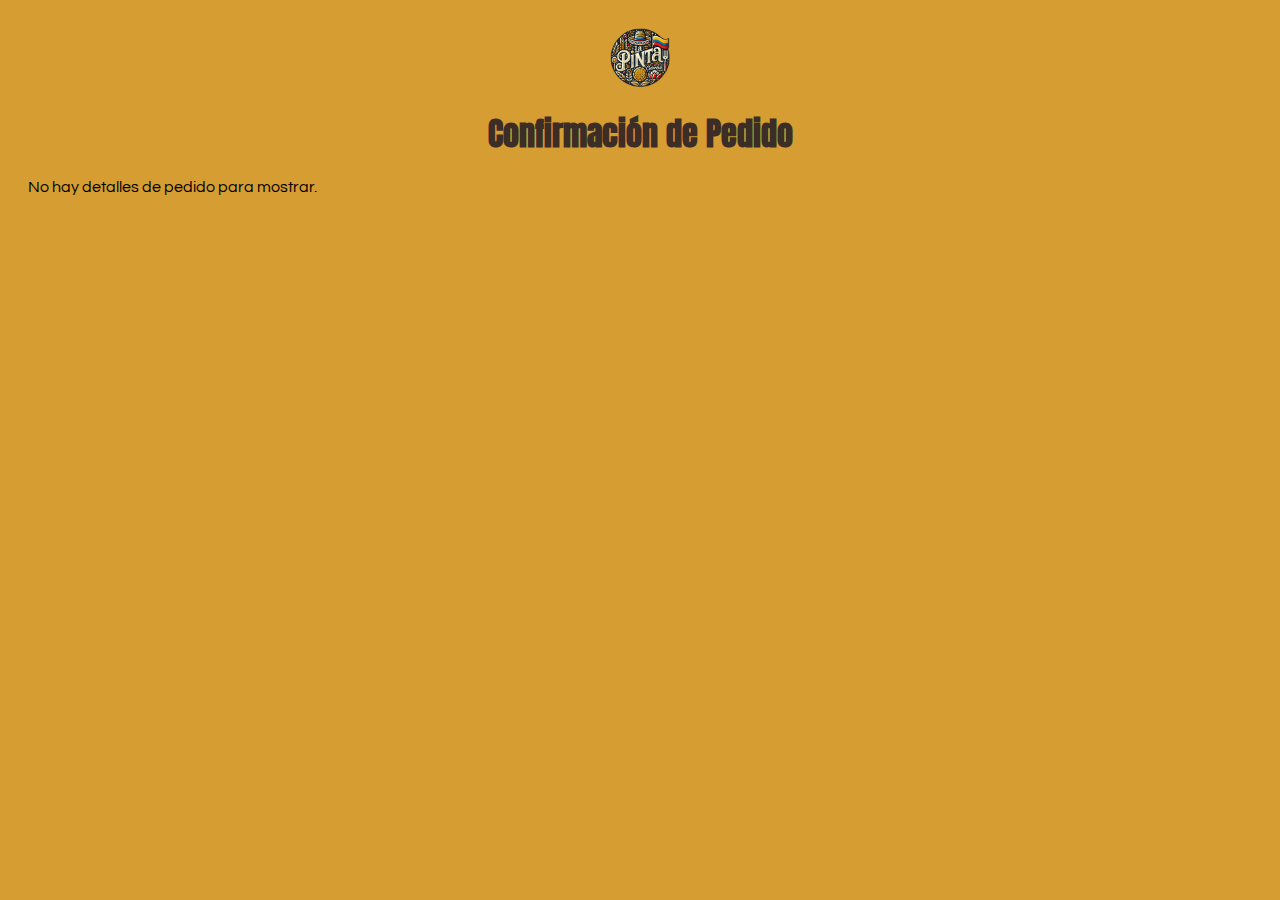
<file: Menu_Restaurante/Confirmacion.html>
<!DOCTYPE html>
<html lang="en">
<head>
    <meta charset="UTF-8">
    <meta name="viewport" content="width=device-width, initial-scale=1.0">
    <title>Confirmación de Pedido - La Pinta</title>
    <link rel="stylesheet" href="CSS/confirmacion.css">
    <link href="https://fonts.googleapis.com/css2?family=Anton&display=swap" rel="stylesheet">
    <link href="https://fonts.googleapis.com/css2?family=Questrial&display=swap" rel="stylesheet">
    <script src="JAVASCRIPT/Confirmacion.js" defer></script>
</head>
<body>
    <img src="Imagenes/Home/LaPintaLogo.png" alt="Imagen">
    <h1>Confirmación de Pedido</h1>

    <div id="order-summary">
        <!-- Aquí se mostrarán los detalles de la orden -->
    </div>
</body>
</html>
</file>
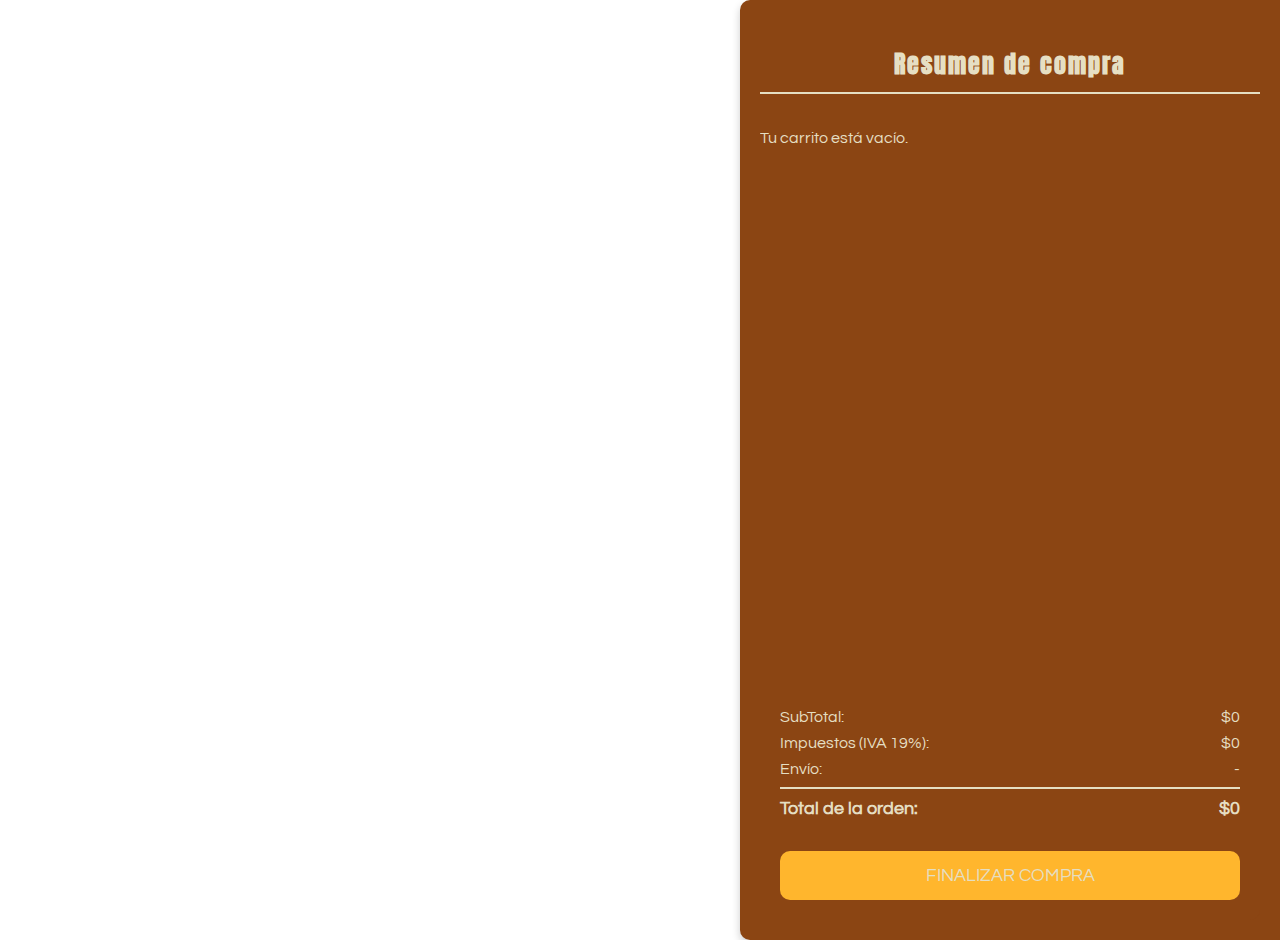
<file: Menu_Restaurante/Desplegable.html>
<!DOCTYPE html>
<html lang="es">
<head>
    <meta charset="UTF-8">
    <meta name="viewport" content="width=device-width, initial-scale=1.0">
    <title>Resumen de Compra</title>
    <link rel="stylesheet" href="CSS/desplegable.css">
    <link href="https://fonts.googleapis.com/css2?family=Anton&display=swap" rel="stylesheet">
    <link href="https://fonts.googleapis.com/css2?family=Questrial&display=swap" rel="stylesheet">
    <script src="JAVASCRIPT/desplegable.js" defer></script>
    <link rel="stylesheet" href="Scrollers.css">
</head>
<body>
    <div id="desplegable-container" class="cart-summary">
        <h1>Resumen de compra</h1>
        <div id="cart-items" class="cart-items">
                <!-- Los elementos del carrito se insertarán aquí dinámicamente -->
        </div>
        <div class="summary">
            <p>SubTotal: <span id="subtotal">$0</span></p>
            <p>Impuestos (IVA 19%): <span id="tax">$0</span></p>
            <p>Envío: <span id="shipping">-</span></p>
            <h3>Total de la orden: <span id="total">$0</span></h3>
            <button class="checkout-btn" onclick="finalizarCompra()">Finalizar compra</button>
        </div>
    </div>
</body>
</html>
</file>
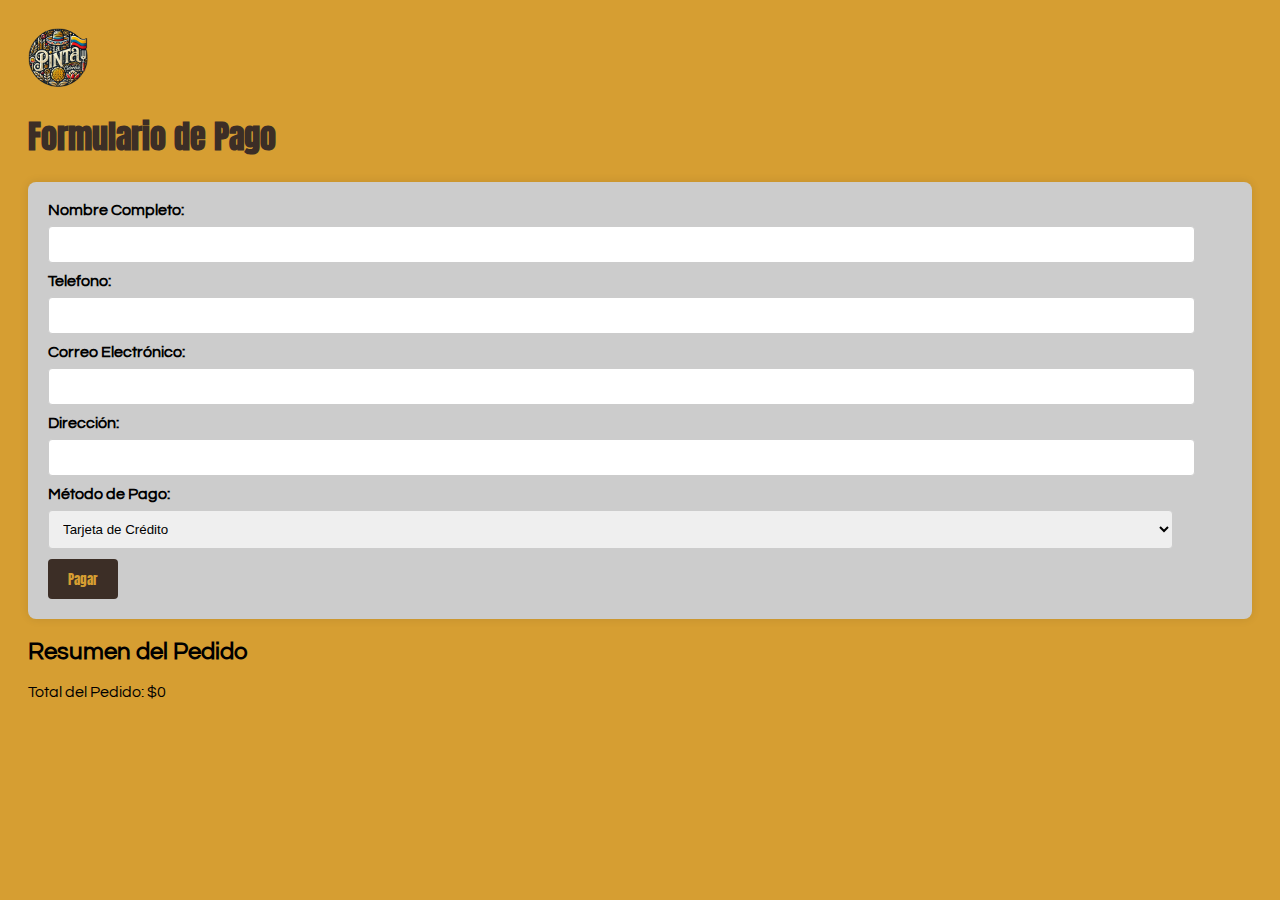
<file: Menu_Restaurante/Pago.Html>
<!DOCTYPE html>
<html lang="en">
<head>
    <meta charset="UTF-8">
    <meta name="viewport" content="width=device-width, initial-scale=1.0">
    <title>Formulario de Pago - La Pinta</title>
    <link rel="stylesheet" href="CSS/pago.css">
    <link href="https://fonts.googleapis.com/css2?family=Anton&display=swap" rel="stylesheet">
    <link href="https://fonts.googleapis.com/css2?family=Questrial&display=swap" rel="stylesheet">
    <script src="JAVASCRIPT/Pago.js" defer></script>
</head>
<body>
    <img src="Imagenes/Home/LaPintaLogo.png" alt="Imagen">
    <h1>Formulario de Pago</h1>
    <form id="payment-form">
        <label for="name">Nombre Completo:</label>
        <input type="text" id="name" name="name" required>

        <label for="telefono">Telefono:</label>
        <input type="telefono" id="telefono" name="telefono" required>

        <label for="email">Correo Electrónico:</label>
        <input type="email" id="email" name="email" required>

        <label for="address">Dirección:</label>
        <input type="text" id="address" name="address" required>

        <label for="payment-method">Método de Pago:</label>
        <select id="payment-method" name="payment-method" required>
            <option value="credit-card">Tarjeta de Crédito</option>
            <option value="debit-card">Tarjeta de Débito</option>
            <option value="paypal">PayPal</option>
        </select>

        <div id="cart-items" class="cart-items">
            <!-- Los elementos del carrito se insertarán aquí dinámicamente -->
        </div>

        <button type="submit">Pagar</button>
    </form>

    <div id="order-summary"></div>
        <h2>Resumen del Pedido</h2>
        <ul id="item-list"></ul>
        <p id="total-amount"></p>
    </div>
</body>
</html>
</file>
<file: Menu_Restaurante/CSS/confirmacion.css>
body {
    font-family: 'Questrial', sans-serif;
    padding: 20px;
    background-color: #D69E32;
}

h1 {
    font-family: 'Anton', sans-serif;
    color: #3C2E26;
    text-align: center;
}

img {
    width: 60px;
    display: block;
    margin: 0 auto;
}

.container {
    background-color: #fff;
    padding: 20px;
    border-radius: 8px;
    box-shadow: 0 0 10px rgba(0, 0, 0, 0.1);
    max-width: 600px;
    margin: 20px auto;
}

.order-details {
    font-family: 'Questrial', sans-serif;
    margin-bottom: 20px;
}

.order-details h2 {
    font-family: 'Anton', sans-serif;
    color: #3C2E26;
}

.order-details p {
    margin: 5px 0;
}

button {
    font-family: 'Anton', sans-serif;
    background-color: #3C2E26;
    color: #D69E32;
    padding: 10px 20px;
    border: none;
    border-radius: 4px;
    cursor: pointer;
    display: block;
    margin: 20px auto;
    text-align: center;
}

button:hover {
    background-color: #D69E32;
    color: #3C2E26;
    transform: scale(1.05);
}

button:focus {
    outline: none;
}
</file>
<file: Menu_Restaurante/CSS/desplegable.css>
body {
    font-family: 'Questrial', sans-serif;
    margin: 0;
    padding: 0;
    background-color: transparent;
    display: flex;
    justify-content: flex-end;
    height: 100vh;
    overflow: hidden; /* Evita el scroll no deseado */
}

.cart-summary {
    background-color: #8B4513;
    color: #E5DEC2;
    padding: 20px;
    border-radius: 10px 0 0 10px;
    width: 100%; /* Cambiado a 30% del ancho de la pantalla */
    max-width: 500px; /* Opcional: ajusta el máximo si es necesario */
    height: 100vh; /* Asegura que ocupe el 100% de la pantalla */
    box-shadow: 0 4px 8px rgba(0, 0, 0, 0.2);
    display: flex;
    flex-direction: column;
    justify-content: space-between;
    position: relative;
    overflow-y: auto; /* Permite scroll en caso de que el contenido sea demasiado alto */
}

.cart-overlay {
    position: fixed;
    top: 0;
    right: 0;
    width: 30%; /* Ajustado para que ocupe el 30% del ancho */
    height: 100%;
    background-color: #8B4513;
    z-index: 1000;
    transform: translateX(100%);
    transition: transform 0.3s ease-in-out;
}

.cart-overlay.active {
    transform: translateX(0);
}

.close-btn {
    position: absolute;
    top: 10px;
    right: 10px;
    background-color: transparent;
    color: #E5DEC2;
    border: none;
    font-size: 24px;
    cursor: pointer;
}

.cart-summary h1 {
    font-family: 'Anton', sans-serif;
    text-align: center;
    font-size: 24px;
    margin-bottom: 20px;
    color: #E6DFC3;
    padding: 10px 0;
    letter-spacing: 2px;
    line-height: 1.5;
    border-bottom: 2px solid #E6DFC3;
}

.cart-items {
    flex-grow: 1;
    overflow-x: auto; 
    display: grid;
    grid-template-columns: repeat(auto-fill, minmax(300px, 1fr)); 
    align-items: start;
}

.item {
    display: flex;
    flex-direction: row; 
    background-color: #a0522d;
    padding: 10px; /* Reduce el padding dentro de cada producto */
    border-radius: 5px; /* Reducción del borde redondeado */
    min-width: 300px; 
    margin-bottom: 2px; /* Espacio mínimo debajo de cada producto */
}

.item-details {
    display: flex;
    flex: 1;
    align-items: center;
}

.item-details img {
    width: 70px;
    height: 70px;
    border-radius: 5px;
    margin-right: 10px; /* Reduce el espacio entre la imagen y el texto */
}

.item-details h2 {
    font-size: 18px;
    margin: 0;
    margin-bottom: 2px; /* Reduce el margen debajo del título */
    font-family: 'Questrial', sans-serif;
    color: #E5DEC2;
}

.item-details p {
    font-size: 14px;
    margin: 0;
    line-height: 1.2; /* Reduce el espacio entre líneas */
    font-family: 'Questrial', sans-serif;
    color: #E5DEC2;
}

.item-price {
    text-align: right;
    margin-left: auto; 
    color: #E5DEC2;
}

.item-price p {
    font-size: 18px;
    margin: 0;
    margin-bottom: 2px; /* Reduce el margen debajo del precio */
    font-family: 'Questrial', sans-serif;
    color: #E5DEC2;
}

.quantity-control {
    display: flex;
    align-items: center;
    margin-bottom: 2px; /* Reduce el espacio debajo del control de cantidad */
    color: #E5DEC2;
}

.quantity-control button {
    background-color: #ffe5b4;
    border: none;
    border-radius: 50%;
    width: 30px;
    height: 30px;
    font-size: 18px;
    color: #8B4513;
    cursor: pointer;
    margin: 0 5px; /* Reduce el espacio entre los botones de control */
}

.quantity-control span {
    font-size: 18px;
    margin: 0 5px; /* Reduce el espacio alrededor del número de cantidad */
    font-family: 'Questrial', sans-serif;
    color: #E5DEC2;
}

.remove {
    color: #E5DEC2;
    text-decoration: none;
    font-size: 16px;
    cursor: pointer;
    font-family: 'Questrial', sans-serif;
}

.summary {
    padding-top: 20px;
    position: sticky;
    bottom: 0;
    left: 0;
    width: 100%;
    background-color: #8B4513;
    padding: 20px;
    box-sizing: border-box;
    border-radius: 0 0 10px 0;
    color: #E5DEC2;
}

.summary p {
    display: flex;
    justify-content: space-between;
    margin: 10px 0;
    font-size: 16px;
    font-family: 'Questrial', sans-serif;
    color: #E5DEC2;
}

.summary h3 {
    display: flex;
    justify-content: space-between;
    margin-top: 10px; /* Reduce el margen superior */
    font-size: 18px;
    font-family: 'Questrial', sans-serif;
    color: #E5DEC2;
    padding-top: 10px;
    border-top: 2px solid #E6DFC3; 
}

.checkout-btn {
    width: 100%;
    padding: 15px;
    background-color: #ffb62d;
    color: #E5DEC2;
    border: none;
    border-radius: 10px;
    font-size: 18px;
    cursor: pointer;
    margin-top: 15px; /* Sube un poco el botón alejándolo del borde */
    font-family: 'Questrial', sans-serif;
    text-transform: uppercase;
}

.checkout-btn:hover {
    background-color: #a36f0f; 
}
</file>
<file: Menu_Restaurante/Scrollers.css>
/* Custom Scrollbar */
/* Ocultar el scrollbar en navegadores basados en WebKit */
::-webkit-scrollbar {
    width: 0px;
    height: 0px;
}

/* Ocultar el scrollbar en navegadores basados en Gecko (como Firefox) */
html {
    scrollbar-width: none; /* Desactivar el scrollbar */
}

/* Para otros elementos, también puedes hacer esto */
element {
    overflow: hidden; /* Oculta cualquier scrollbar y contenido desbordante */
}
</file>
<file: Menu_Restaurante/CSS/pago.css>
body {
    font-family: 'Questrial', sans-serif;
    padding: 20px;
    background-color: #D69E32;
}

h1 {
    font-family: 'Anton', sans-serif;
    color: #3C2E26;
}

img{
    width: 60px;

}

form {
    background-color: #ccc;
    padding: 20px;
    border-radius: 8px;
    box-shadow: 0 0 10px rgba(0, 0, 0, 0.1);
}

label {
    display: block;
    margin-bottom: 8px;
    font-weight: bold;
}

input, select {
    width: 95%;
    padding: 10px;
    margin-bottom: 10px;
    border: 1px solid #ccc;
    border-radius: 4px;
}

button {
    font-family: 'Anton', sans-serif;
    background-color: #3C2E26;
    color: #D69E32;
    padding: 10px 20px;
    border: none;
    border-radius: 4px;
    cursor: pointer;
}

button:hover {
    background-color: #3C2E26;
    transform: scale(1.05);
}

button:focus{
    outline: none;
}
</file>
